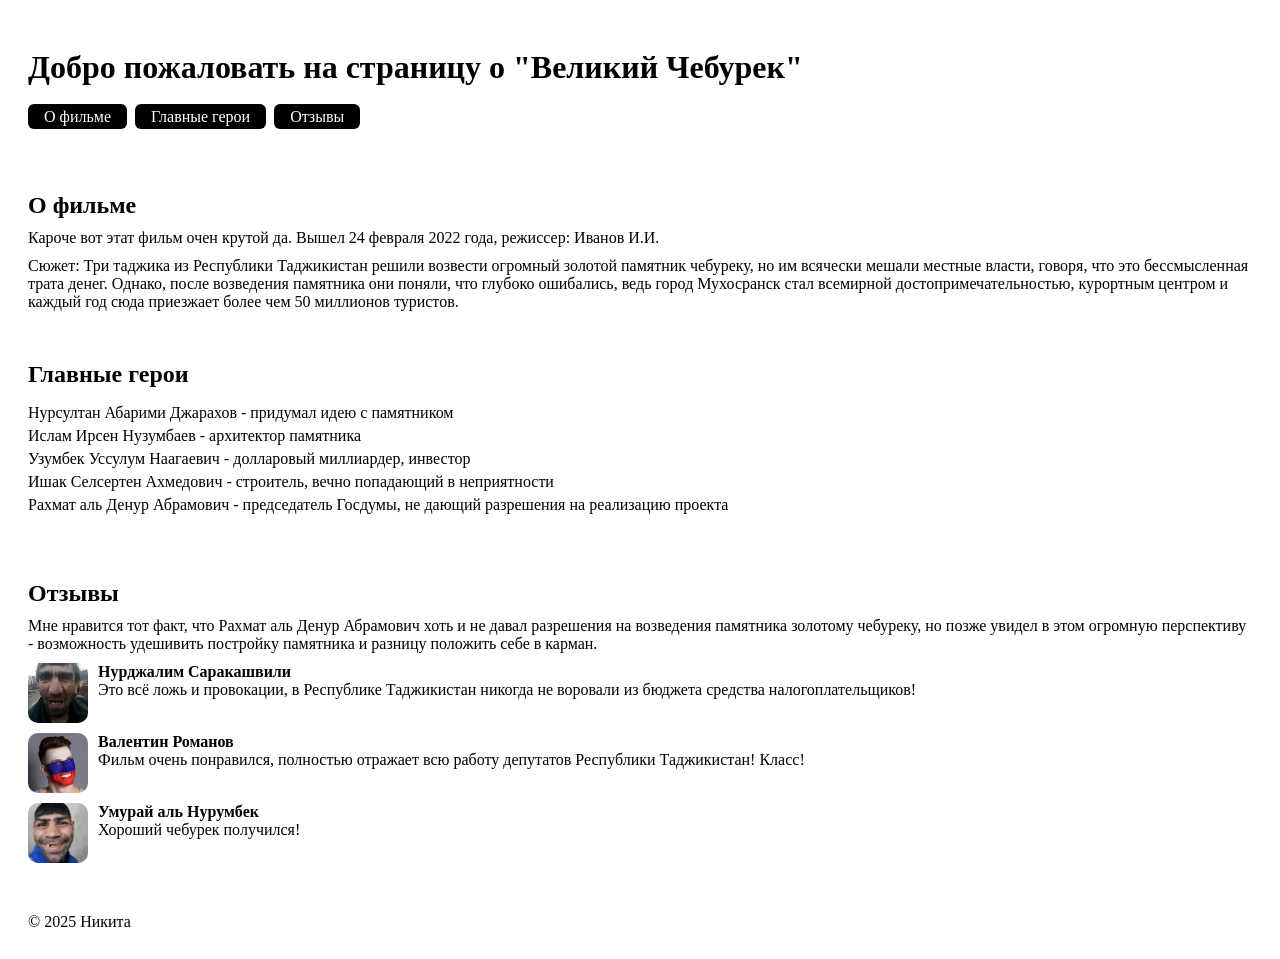
<file: favorite-movie/index.html>
<!DOCTYPE html>
<html>
    <head>
      <meta http-equiv="Content-Type" content="text/html; charset=UTF-8">
      <meta name="viewport" content="width=device-width, initial-scale=1, maximum-scale=1, user-scalable=0">

      <title>Мой любимый фильм</title>

      <style>
        body {
          padding: 20px;
        }

        ol {
          padding: 0;
        }

        .menu > li {
          display: inline-block;
          margin-left: 4px;
        }

        .menu > li:first-child {
          margin: 0;
        }

        .menu a {
          color: white;
          text-decoration: none;
          background-color: black;
          border-radius: 6px;
          padding: 4px 1em;
        }

        section {
          padding-top: 50px;
        }

        section h2 {
          margin: 0;
        }

        p {
          margin: 0;
          margin-top: 10px;
        }

        .reviews ol {
          padding-left: 15px;
        }

        .user {
          display: flex;
          padding-top: 10px;
        }

        .review {
          padding-top: 15px;
        }

        .review p {
          padding-left: 10px;
          margin: 0;
        }

        .review:first-of-type {
          padding-top: 0;
        }

        .review p:first-child {
          font-weight: bold;
        }

        img {
          width: 60px;
          height: 60px;
          border-radius: 10px;
        }

        footer {
          padding-top: 50px;
        }

        .actors ul {
          margin-left: -40px;
          margin-top: 5px;
        }
      </style>
    </head>

    <body>
      <header>
        <h1>Добро пожаловать на страницу о "Великий Чебурек"</h1>
      </header>

      <nav>
        <ol class="menu">
          <li><a href="#about">О фильме</a></li>
          <li><a href="#actors">Главные герои</a></li>
          <li><a href="#reviews">Отзывы</a></li>
        </ol>
      </nav>

      <section>
        <a name="about"></a>
        
        <h2>О фильме</h2>
        <p>Кароче вот этат фильм очен крутой да. Вышел 24 февраля 2022 года, режиссер: Иванов И.И.</p>
        <p>Сюжет: Три таджика из Республики Таджикистан решили возвести огромный золотой памятник чебуреку, но им всячески мешали местные власти, говоря, что это бессмысленная трата денег. Однако, после возведения памятника они поняли, что глубоко ошибались, ведь город Мухосранск стал всемирной достопримечательностью, курортным центром и каждый год сюда приезжает более чем 50 миллионов туристов.</p>
      </section>

      <section>
        <a name="actors"></a>
        
        <h2>Главные герои</h2>
        <ol class="actors">
          <ul>Нурсултан Абарими Джарахов - придумал идею с памятником</ul>
          <ul>Ислам Ирсен Нузумбаев - архитектор памятника</ul>
          <ul>Узумбек Уссулум Наагаевич - долларовый миллиардер, инвестор</ul>
          <ul>Ишак Селсертен Ахмедович - строитель, вечно попадающий в неприятности</ul>
          <ul>Рахмат аль Денур Абрамович - председатель Госдумы, не дающий разрешения на реализацию проекта</ul>
        </ol>
      </section>

      <section class="reviews">
        <a name="reviews"></a>
        
        <h2>Отзывы</h2>
        <p>Мне нравится тот факт, что Рахмат аль Денур Абрамович хоть и не давал разрешения на возведения памятника золотому чебуреку, но позже увидел в этом огромную перспективу - возможность удешивить постройку памятника и разницу положить себе в карман.</p>

        <div class="user">
          <img src="./images/tadjik2.jpg">
          <div class="review">
            <p>Нурджалим Саракашвили</p>
            <p>Это всё ложь и провокации, в Республике Таджикистан никогда не воровали из бюджета средства налогоплательщиков!</p>
          </div>
        </div>

        <div class="user">
          <img src="./images/russki.webp">
          <div class="review">
            <p>Валентин Романов</p>
            <p>Фильм очень понравился, полностью отражает всю работу депутатов Республики Таджикистан! Класс!</p>
          </div>
        </div>

        <div class="user">
          <img src="./images/tadjik1.webp">
          <div class="review">
            <p>Умурай аль Нурумбек</p>
            <p>Хороший чебурек получился!</p>
          </div>
        </div>
      </section>

      <footer>
        &copy; 2025 Никита
      </footer>
    </body>
</html>
</file>
